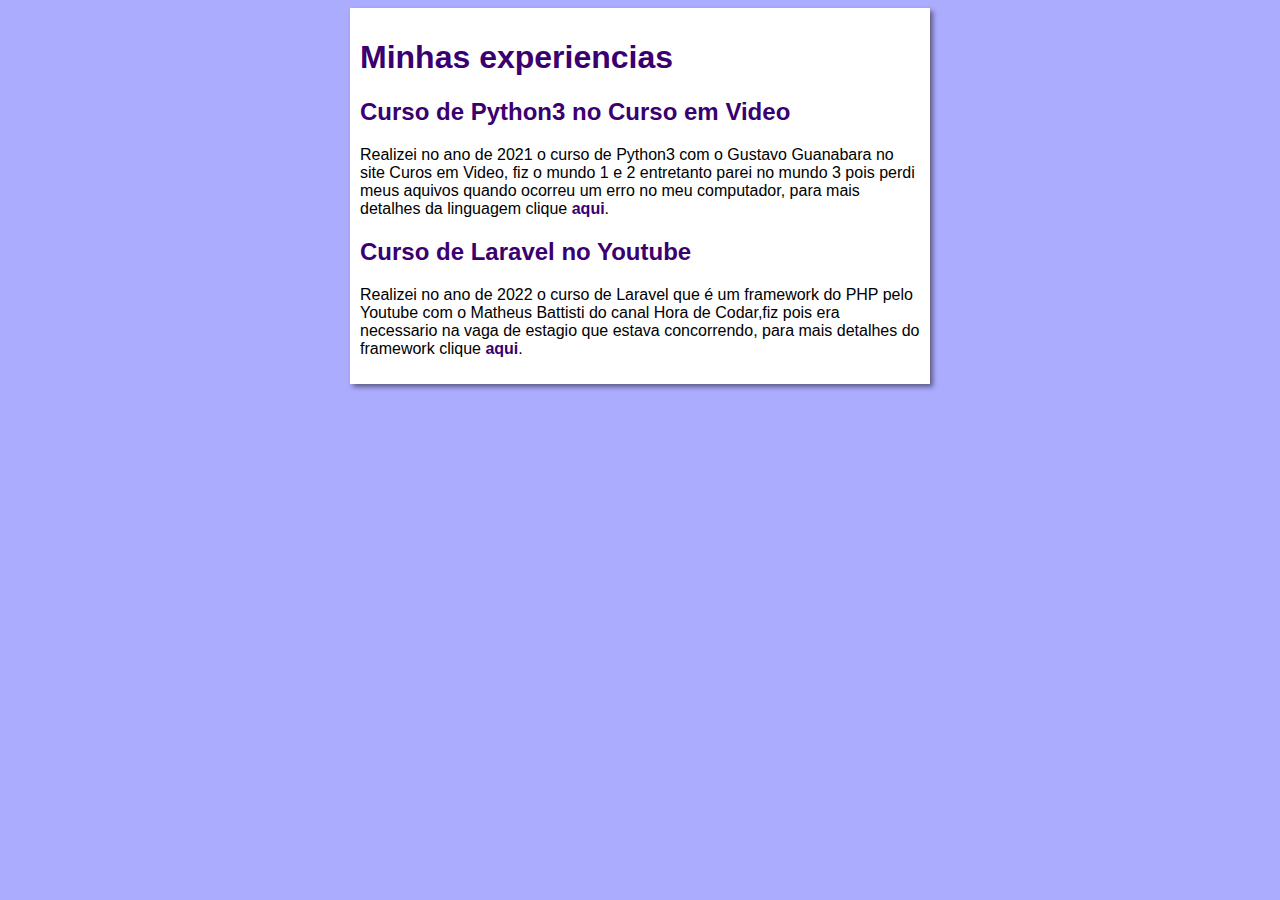
<file: index.html>
<!DOCTYPE html>
<html lang="pt-br">
<head>
    <meta charset="UTF-8">
    <meta http-equiv="X-UA-Compatible" content="IE=edge">
    <meta name="viewport" content="width=device-width, initial-scale=1.0">
    <title>Minha experiencia</title>
    <link rel="stylesheet" href="estilos/style.css">
</head>
<body>
    <main>
        <header>
            <h1>Minhas experiencias</h1>
        </header>
        <article>
            <h2>Curso de Python3 no Curso em Video</h2>
            <p>Realizei no ano de 2021 o curso de Python3 com o Gustavo Guanabara no site Curos em Video, fiz o mundo 1 e 2 entretanto parei no mundo 3 pois perdi meus aquivos quando ocorreu um erro no meu computador, para mais detalhes da linguagem clique <a href="phy.html">aqui</a>.</p>
        </article>
        <article>
            <h2>Curso de Laravel no Youtube</h2>
            <p>Realizei no ano de 2022 o curso de Laravel que é um framework do PHP pelo Youtube com o Matheus Battisti do canal Hora de Codar,fiz pois era necessario na vaga de estagio que estava concorrendo, para mais detalhes do framework clique <a href="laravel.html">aqui</a>.</p>
        </article>
    </main>
</body>
</html>
</file>
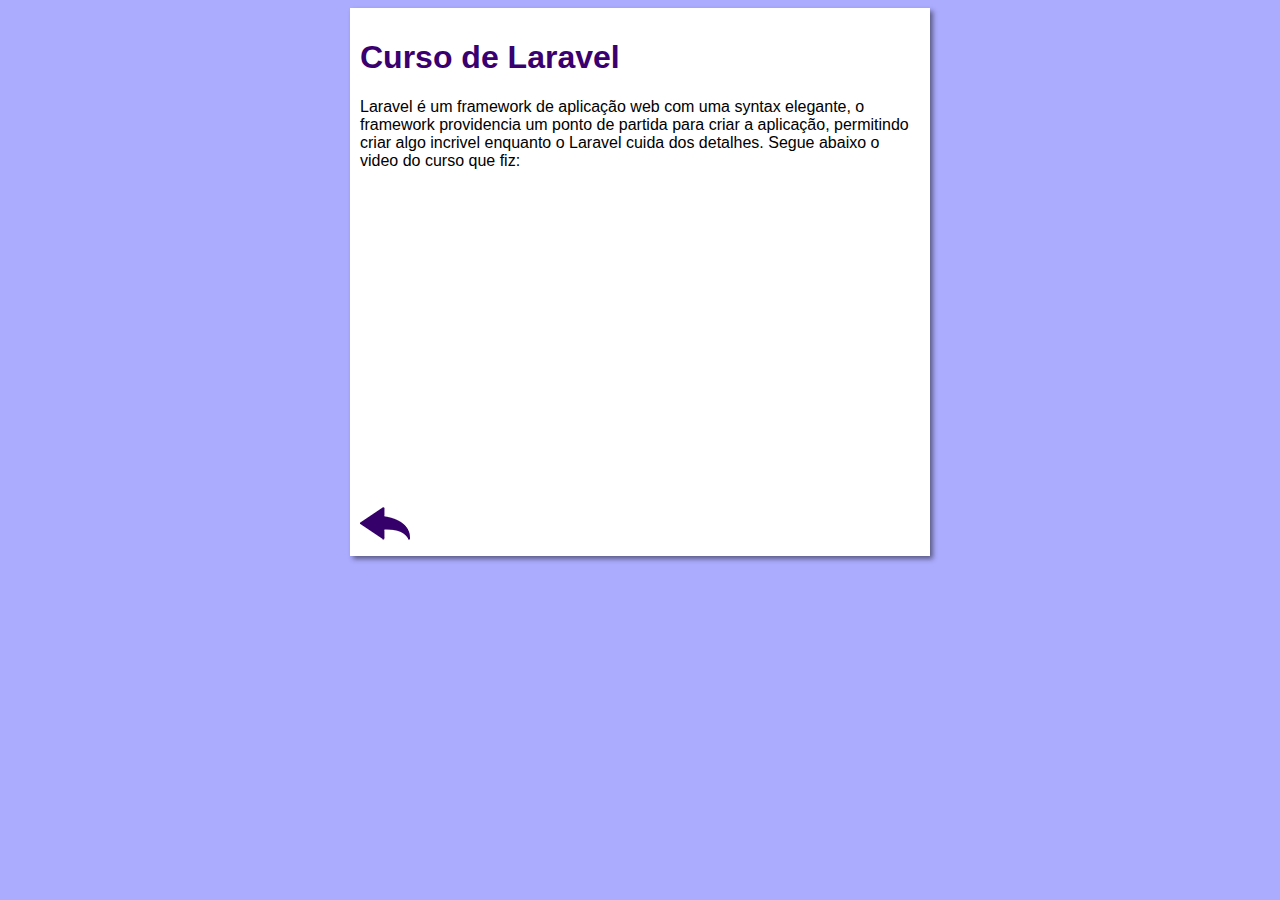
<file: laravel.html>
<!DOCTYPE html>
<html lang="pt-br">
<head>
    <meta charset="UTF-8">
    <meta http-equiv="X-UA-Compatible" content="IE=edge">
    <meta name="viewport" content="width=device-width, initial-scale=1.0">
    <title>Experiencia com Laravel</title>
    <link rel="stylesheet" href="estilos/style.css">
</head>
<body>
    <main>
        <header>
            <h1>Curso de Laravel</h1>
        </header>
        <article>
            <p>Laravel é um framework de aplicação web com uma syntax elegante, o framework providencia um ponto de partida para criar a aplicação, permitindo criar algo incrivel enquanto o Laravel cuida dos detalhes.
            Segue abaixo o video do curso que fiz:</p>
            
            <iframe width="560" height="315" src="https://www.youtube.com/embed/qH7rsZBENJo" title="YouTube video player" frameborder="0" allow="accelerometer; autoplay; clipboard-write; encrypted-media; gyroscope; picture-in-picture; web-share" allowfullscreen></iframe>
            

            <a href="index.html"><img src="imagens/btn-back.png" alt="Voltar"></a>
        </article>
    </main>
</body>
</html>
</file>
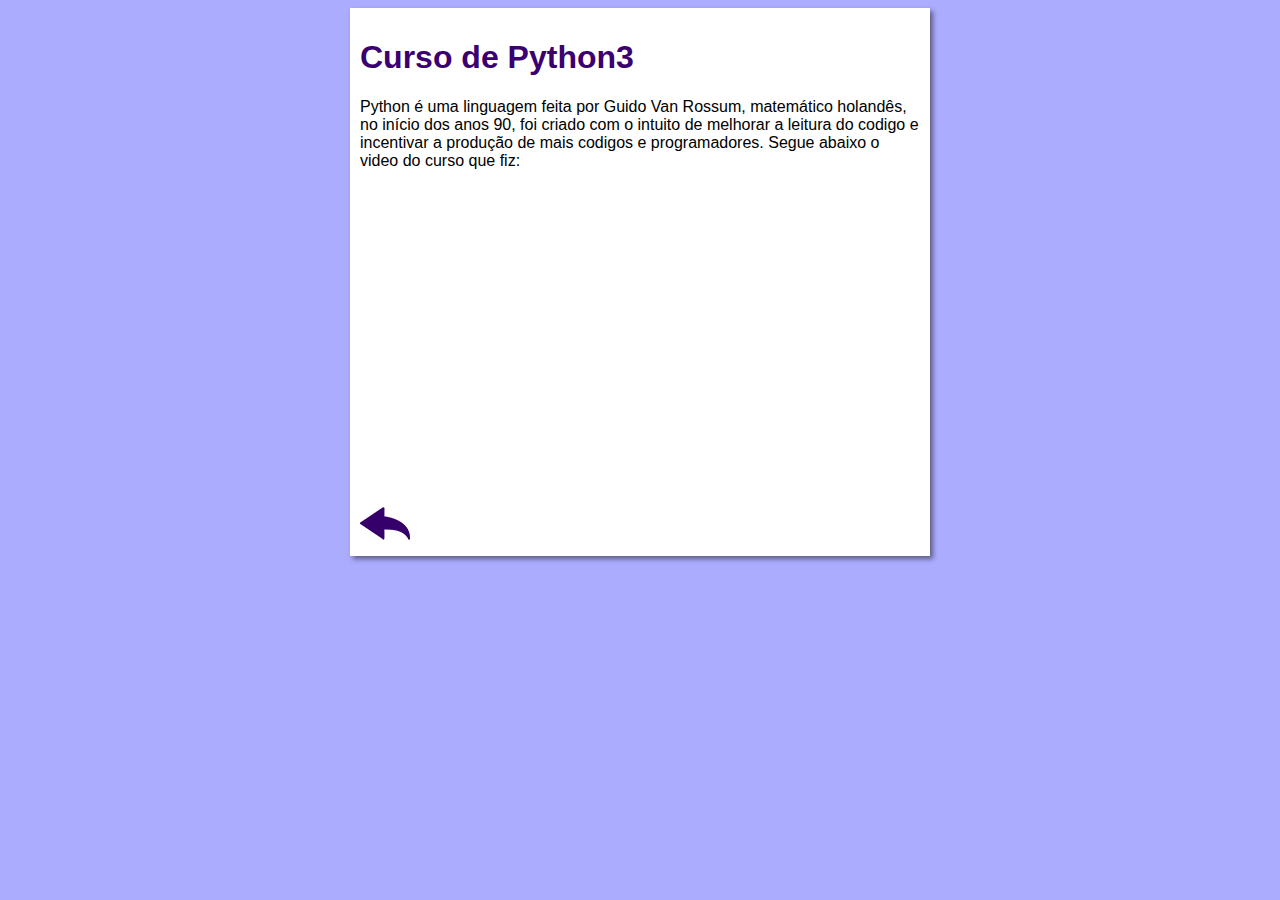
<file: phy.html>
<!DOCTYPE html>
<html lang="pt-br">
<head>
    <meta charset="UTF-8">
    <meta http-equiv="X-UA-Compatible" content="IE=edge">
    <meta name="viewport" content="width=device-width, initial-scale=1.0">
    <title>Experiencia com Python</title>
    <link rel="stylesheet" href="estilos/style.css">
</head>
<body>
    <main>
        <header>
            <h1>Curso de Python3</h1>
        </header>
        <article>
            <p>Python é uma linguagem feita por Guido Van Rossum, matemático holandês, no início dos anos 90, foi criado com o intuito de melhorar a leitura do codigo e incentivar a produção de mais codigos e programadores.
            Segue abaixo o video do curso que fiz:</p>

            <iframe width="560" height="315" src="https://www.youtube.com/embed/S9uPNppGsGo" title="YouTube video player" frameborder="0" allow="accelerometer; autoplay; clipboard-write; encrypted-media; gyroscope; picture-in-picture; web-share" allowfullscreen></iframe>

            <a href="index.html"><img src="imagens/btn-back.png" alt="Voltar"></a>
        </article>
    </main>
</body>
</html>
</file>
<file: estilos/style.css>
* {
    font-family: Arial, Helvetica, sans-serif;
    font-size: 16px;
}

body {
    background-color: #acacff;

}

main {
    background-color: white;
    width: 560px;
    margin: auto;
    padding: 10px;
    box-shadow: 3px 3px 5px rgba(0, 0, 0, 0.473);
}

h1 {
    font-size: 2em;
    color: rgb(58, 0, 112);
}

h2 {
    font-size: 1.5em;
    color: rgb(58, 0, 112);
}

img.lado {
    float: right;
}

a {
    text-decoration: none;
    font-weight: bold;
    color: rgb(58, 0, 112);
}

a:hover {
    text-decoration: underline;
    color: rgb(26, 26, 255);
}
</file>
